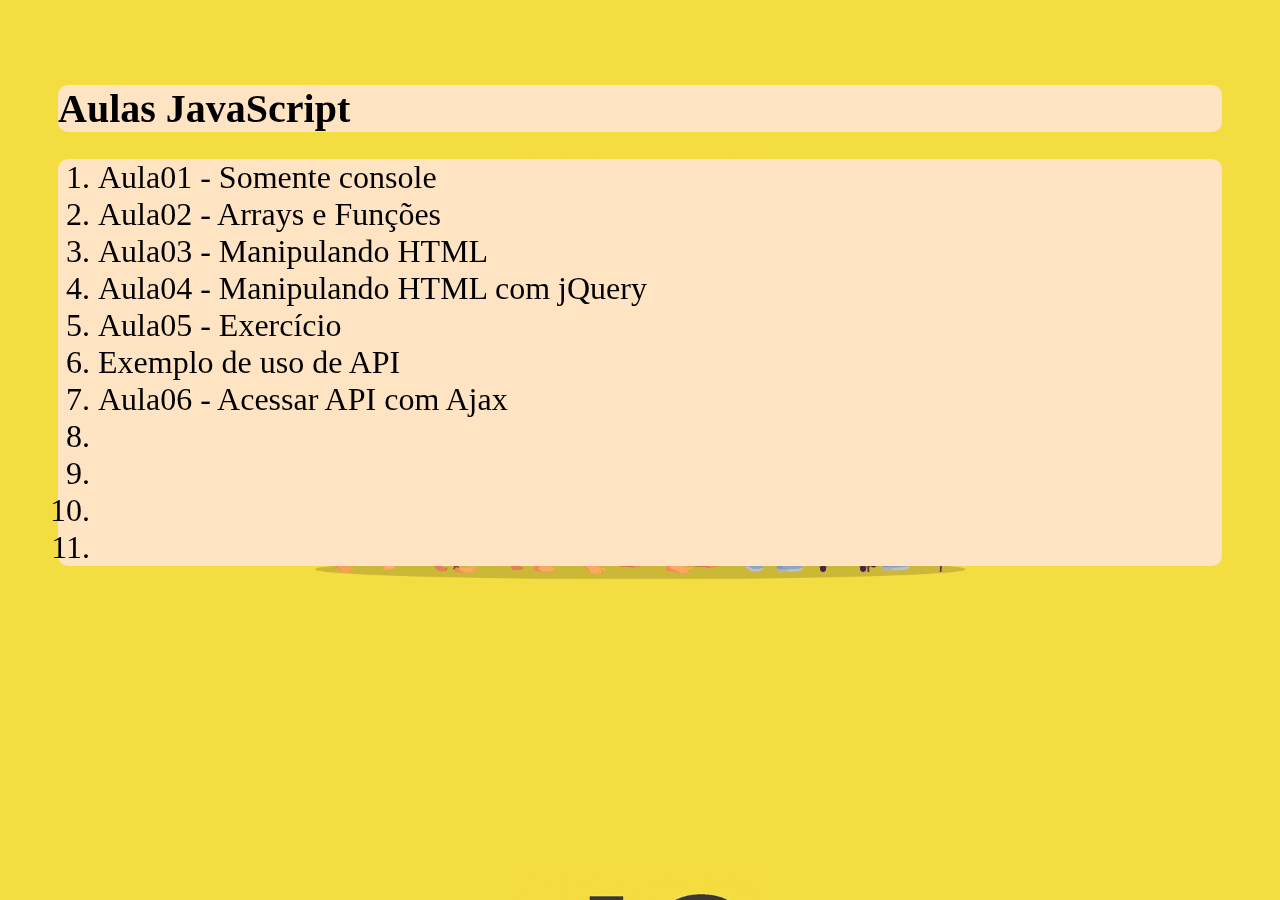
<file: index.html>
<!DOCTYPE html>
<html lang="en">

<head>
    <meta charset="UTF-8">
    <meta http-equiv="X-UA-Compatible" content="IE=edge">
    <meta name="viewport" content="width=device-width, initial-scale=1.0">
    <title>JavaScript</title>
    <link rel="shortcut icon" href="/assets/favicon.png" type="image/x-icon">
    <!-- CSS only -->
    <link href="https://cdn.jsdelivr.net/npm/bootstrap@5.2.0-beta1/dist/css/bootstrap.min.css" rel="stylesheet"
        integrity="sha384-0evHe/X+R7YkIZDRvuzKMRqM+OrBnVFBL6DOitfPri4tjfHxaWutUpFmBp4vmVor" crossorigin="anonymous">
    <link rel="stylesheet" href="css/style.css">
</head>

<body class="container">

<header class="row header-aula">
    <section class="col">
        <div class="card">
            <div class="card-body">
                <h1 class="text-center fw-bolder">Aulas JavaScript</h1>
                
            </div>
        </div>
    </section>
</header> 

    <main class="row">
        <section class="col">
            <div class="card">
                <div class="card-body">
                    <nav>
                        <ol>
                            <li><a href="/aula01/aula01.html">Aula01 - Somente console</a></li>
                            <li><a href="/aula02/aula02.html">Aula02 - Arrays e Funções</a></li>
                            <li><a href="/aula03/aula03.html">Aula03 - Manipulando HTML</a></li>
                            <li><a href="/aula04/aula04.html">Aula04 - Manipulando HTML com jQuery</a></li>
                            <li><a href="/aula05/html/index.html">Aula05 - Exercício</a></li>
                            <li><a href="simples.html">Exemplo de uso de API</a></li>
                            <li><a href="/aula06.html">Aula06 - Acessar API com Ajax</a></li>
                            <li></li>
                            <li></li>
                            <li></li>
                            <li></li>
                        </ol>
                    </nav>
                </div>
            </div>
        </section>
    </main>



    <!-- JavaScript Bundle with Popper -->
    <script src="https://cdn.jsdelivr.net/npm/bootstrap@5.2.0-beta1/dist/js/bootstrap.bundle.min.js"
        integrity="sha384-pprn3073KE6tl6bjs2QrFaJGz5/SUsLqktiwsUTF55Jfv3qYSDhgCecCxMW52nD2"
        crossorigin="anonymous"></script>
</body>

</html>
</file>
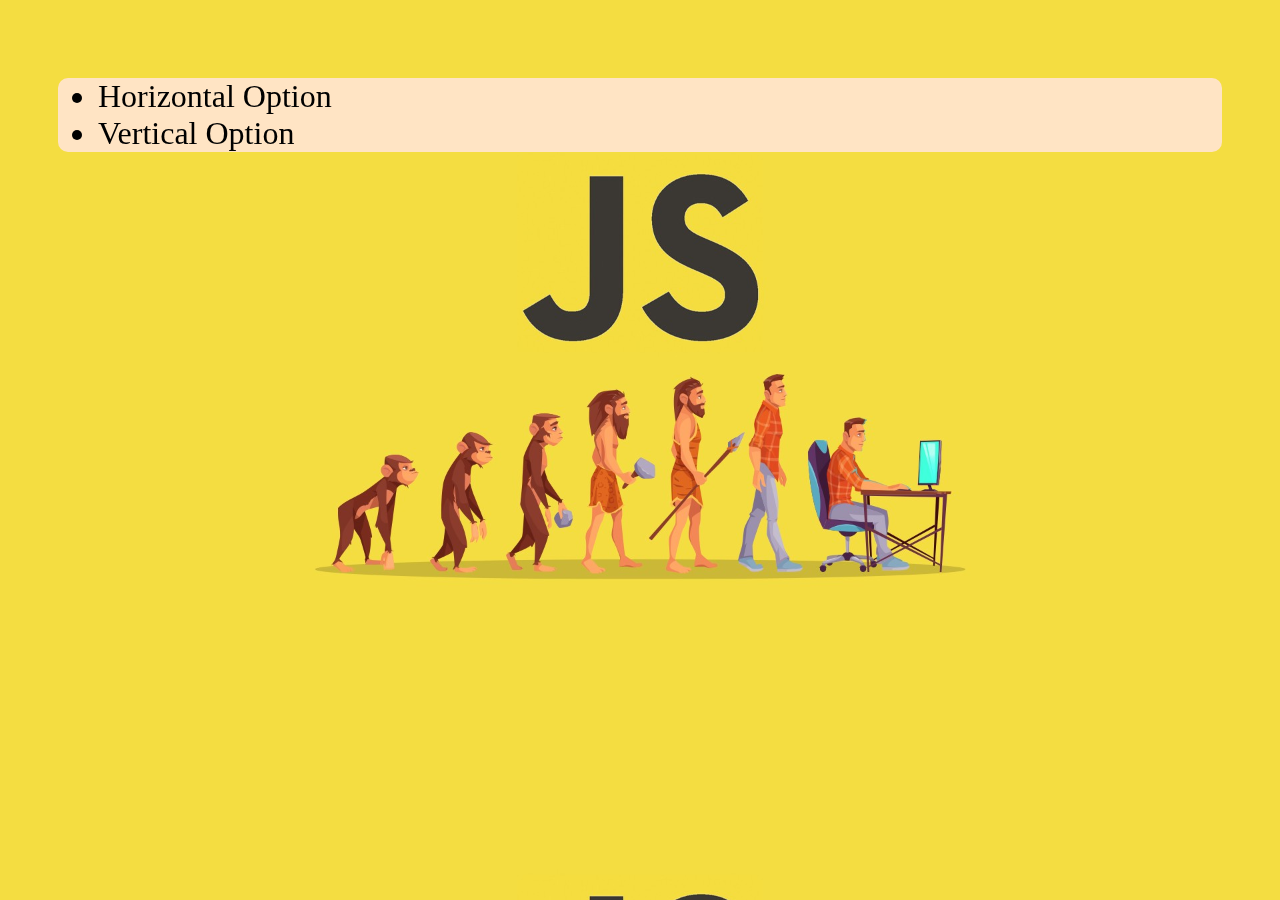
<file: aula05/html/index.html>
<!DOCTYPE html>
<html lang="en">

<head>
    <meta charset="UTF-8">
    <meta http-equiv="X-UA-Compatible" content="IE=edge">
    <meta name="viewport" content="width=device-width, initial-scale=1.0">
    <title>Aula05</title>
    <link href="https://cdn.jsdelivr.net/npm/bootstrap@5.2.0/dist/css/bootstrap.min.css" rel="stylesheet"
        integrity="sha384-gH2yIJqKdNHPEq0n4Mqa/HGKIhSkIHeL5AyhkYV8i59U5AR6csBvApHHNl/vI1Bx" crossorigin="anonymous" />
        <link rel="stylesheet" href="/css/style.css">
</head>

<body>


    <script src="https://cdn.jsdelivr.net/npm/bootstrap@5.2.0/dist/js/bootstrap.bundle.min.js"
        integrity="sha384-A3rJD856KowSb7dwlZdYEkO39Gagi7vIsF0jrRAoQmDKKtQBHUuLZ9AsSv4jD4Xa"
        crossorigin="anonymous"></script>

    <script src="https://code.jquery.com/jquery-3.6.0.min.js"></script>
    <script src="/aula05/js/aula05.js"></script>
</body>

</html>
</file>
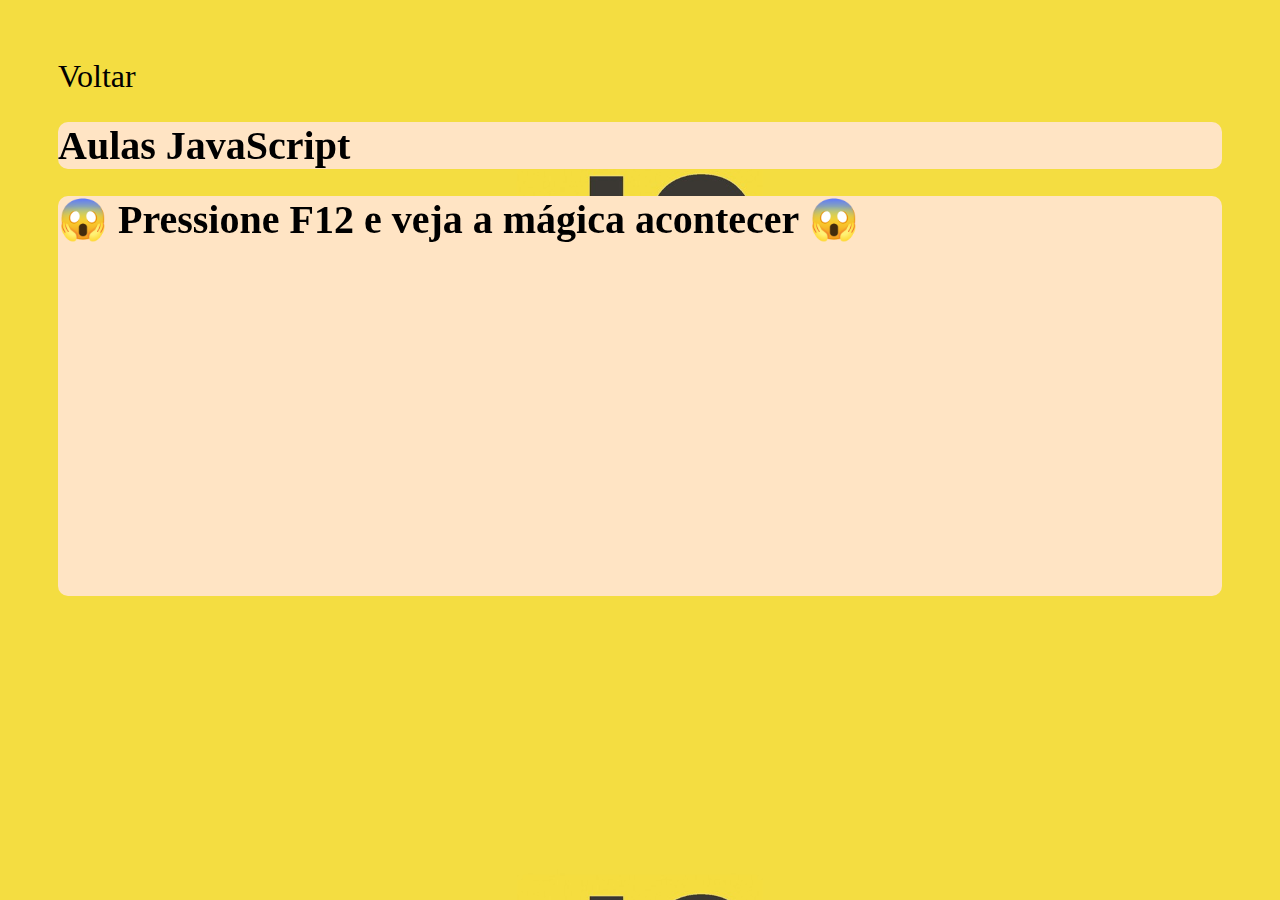
<file: aula01.html>
<!DOCTYPE html>
<html lang="en">

<head>
    <meta charset="UTF-8">
    <meta http-equiv="X-UA-Compatible" content="IE=edge">
    <meta name="viewport" content="width=device-width, initial-scale=1.0">
    <title>Aula01</title>
    <link rel="shortcut icon" href="/assets/favicon.png" type="image/x-icon">
    <!-- CSS only -->
    <link href="https://cdn.jsdelivr.net/npm/bootstrap@5.2.0-beta1/dist/css/bootstrap.min.css" rel="stylesheet"
        integrity="sha384-0evHe/X+R7YkIZDRvuzKMRqM+OrBnVFBL6DOitfPri4tjfHxaWutUpFmBp4vmVor" crossorigin="anonymous">
    <link rel="stylesheet" href="css/style.css">
</head>

<body class="container">
    <a class="btn btn-warning btn-lg" href="index.html" role="button">Voltar</a>

    <header class="row header-aula">
        <section class="col">
            <div class="card">
                <div class="card-body">
                    <div class="row">

                        <h1 class="text-center fw-bolder">Aulas JavaScript</h1>
                    </div>

                </div>
            </div>
        </section>
    </header>

    <main class="row">
        <section class="col">
            <div class="card">
                <div class="card-body">
                    <nav style="height: 400px;">
                        <h1 class="text-center"> &#x1F631; Pressione F12 e veja a mágica acontecer &#x1F631;</h1>
                    </nav>
                </div>
            </div>
        </section>
    </main>

    <script>

        console.log("Hello World 🗺️"); // O console aceita parametros para exibir em log
        console.log("Ariana " + 22); // É possível concatenar textos e variáveis como no java
        console.log("Ariana", 22, "anos"); // O console aceita infinitos parametros, basta separar por virugla

        let nome = "Ariana"; // let cria uma variavel com escopo limitado
        var sobrenome = "Silva" // var cria uma variavel que continua exitindo mesmo depois do escopo

        console.log(nome);
        console.log("Meu nome é: " + nome);
        console.log("Meu nome é ", nome);
        console.log("Meu nome é " + nome + " mas também me chamam de 'Ari'")
        console.log(`Meu nome é ${nome}`);
        console.log("No momento nome é do tipo " + typeof (nome));
        nome = 10;
        console.log("No momento nome é do tipo " + typeof (nome));
        nome = false;
        console.log("No momento nome é do tipo " + typeof (nome));
        nome = "";
        console.log("No momento nome é do tipo " + typeof (nome));

        let idade = 22;
        let altura = 1.59;
        console.log(`A variavel idade é do tipo ${typeof (idade)} e a varaivel altura é do tipo ${typeof (altura)}`);

        // let mensagem = prompt("O que vc está pensando?")
        // console.log("Voce está pensando " + mensagem);
        // console.log("A informação capturada é do tipo " + typeof(mensagem));

        console.log("Os operadores aritméticos são os mesmos do java + , - , * , / , %");
        console.log("Somando " + (1 + 2));
        console.log("Subtraindo " + (5 - 2));
        console.log("Multiplicando " + (1 * 2));
        console.log("Divisão " + (4 / 2));
        console.log("Resto da divisão " + (10 / 3));

        if (idade < 18) {
            console.log("é MENOR idade!");
        } else {
            console.log("É maior de idade");
        }

        // let visitante = prompt("Insira seu nome:");
        // console.log("Bem vindo " +visitante);

        // let age = prompt("Insira sua idade:");
        // console.log("Idade: " +age);

        // let city = prompt("Insira sua cidade:");
        // console.log("Cidade " +city);

        // console.log("A pessoa " + visitante + " tem " + age + " de idade e mora na cidade de " + city);

    </script>
</body>

</html>
</file>
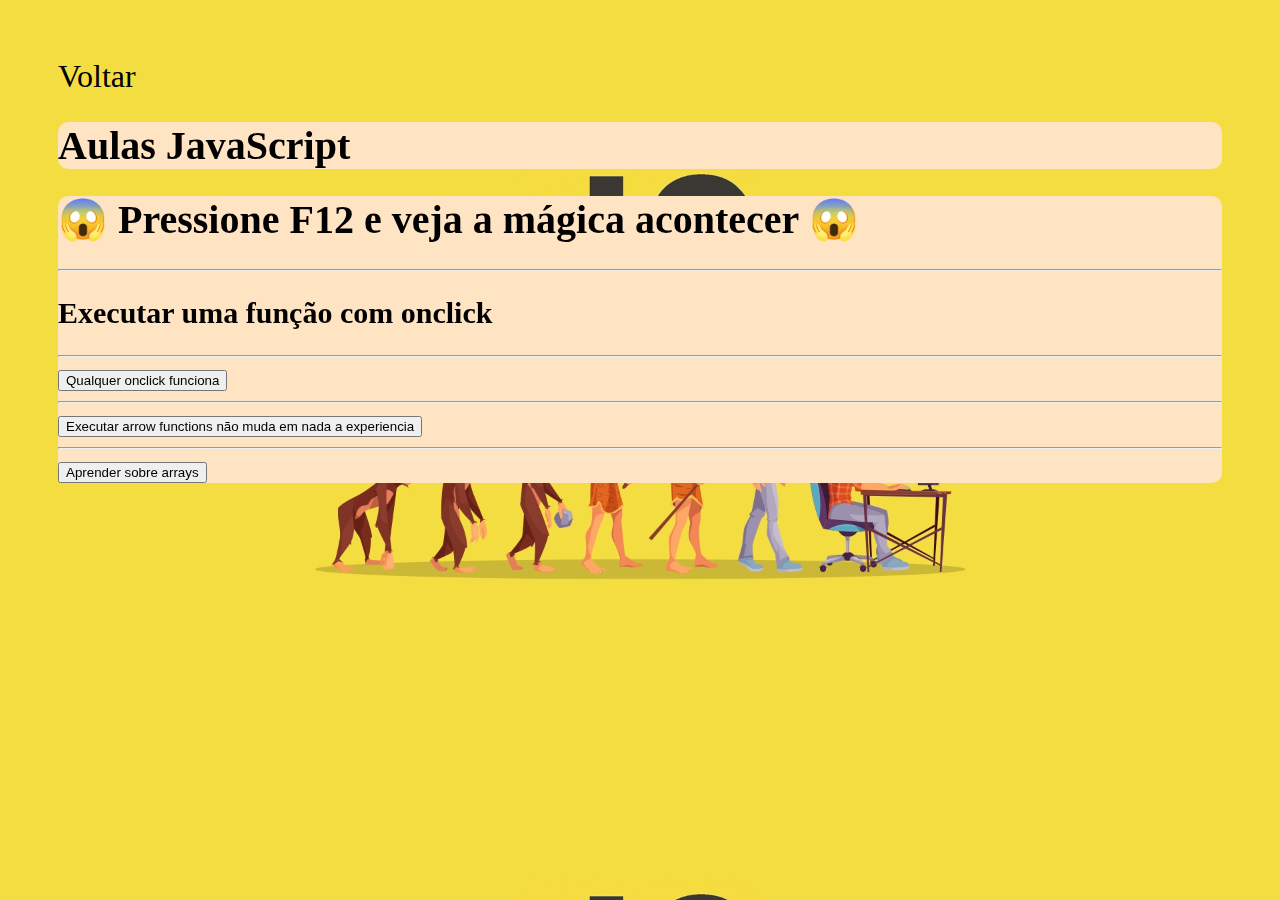
<file: aula02.html>
<!DOCTYPE html>
<html lang="en">

<head>
    <meta charset="UTF-8" />
    <meta http-equiv="X-UA-Compatible" content="IE=edge" />
    <meta name="viewport" content="width=device-width, initial-scale=1.0" />
    <title>Aula02 - Javascript</title>
    <link rel="shortcut icon" href="/assets/favicon.png" type="image/x-icon">
    <!-- CSS only -->
    <link href="https://cdn.jsdelivr.net/npm/bootstrap@5.2.0-beta1/dist/css/bootstrap.min.css" rel="stylesheet"
        integrity="sha384-0evHe/X+R7YkIZDRvuzKMRqM+OrBnVFBL6DOitfPri4tjfHxaWutUpFmBp4vmVor" crossorigin="anonymous">
    <link rel="stylesheet" href="css/style.css">
</head>

<body class="container">
    <a class="btn btn-warning btn-lg" href="index.html" role="button">Voltar</a>

    <header class="row header-aula">
        <section class="col">
            <div class="card">
                <div class="card-body">
                    <div class="row">

                        <h1 class="text-center fw-bolder">Aulas JavaScript</h1>
                    </div>

                </div>
            </div>
        </section>
    </header>

    <main class="row text-center">
        <section class="col">
            <div class="card">
                <div class="card-body">
                    <nav>
                        <h1> &#x1F631; Pressione F12 e veja a mágica acontecer &#x1F631;</h1>
                        <hr />
                        <h2 href="" onclick="teste()">
                            Executar uma função com onclick
                        </h2>
                        <hr />
                        <button class="btn btn-light btn-large" onclick="teste()">
                            Qualquer onclick funciona
                        </button>
                    
                        <hr />
                        <button class="btn btn-light btn-large" onclick="somar(1,2)">
                            Executar arrow functions não muda em nada a experiencia
                        </button>
                    
                        <hr>
                        <button class="btn btn-light" onclick="variaveisArray()">Aprender sobre arrays</button>
                    </nav>
                </div>
            </div>
        </section>
    </main>
    

    <script src="https://cdn.jsdelivr.net/npm/bootstrap@5.2.0-beta1/dist/js/bootstrap.bundle.min.js"
        integrity="sha384-pprn3073KE6tl6bjs2QrFaJGz5/SUsLqktiwsUTF55Jfv3qYSDhgCecCxMW52nD2"
        crossorigin="anonymous"></script>
    <script src="/js/aula02.js"></script>
</body>

</html>
</file>
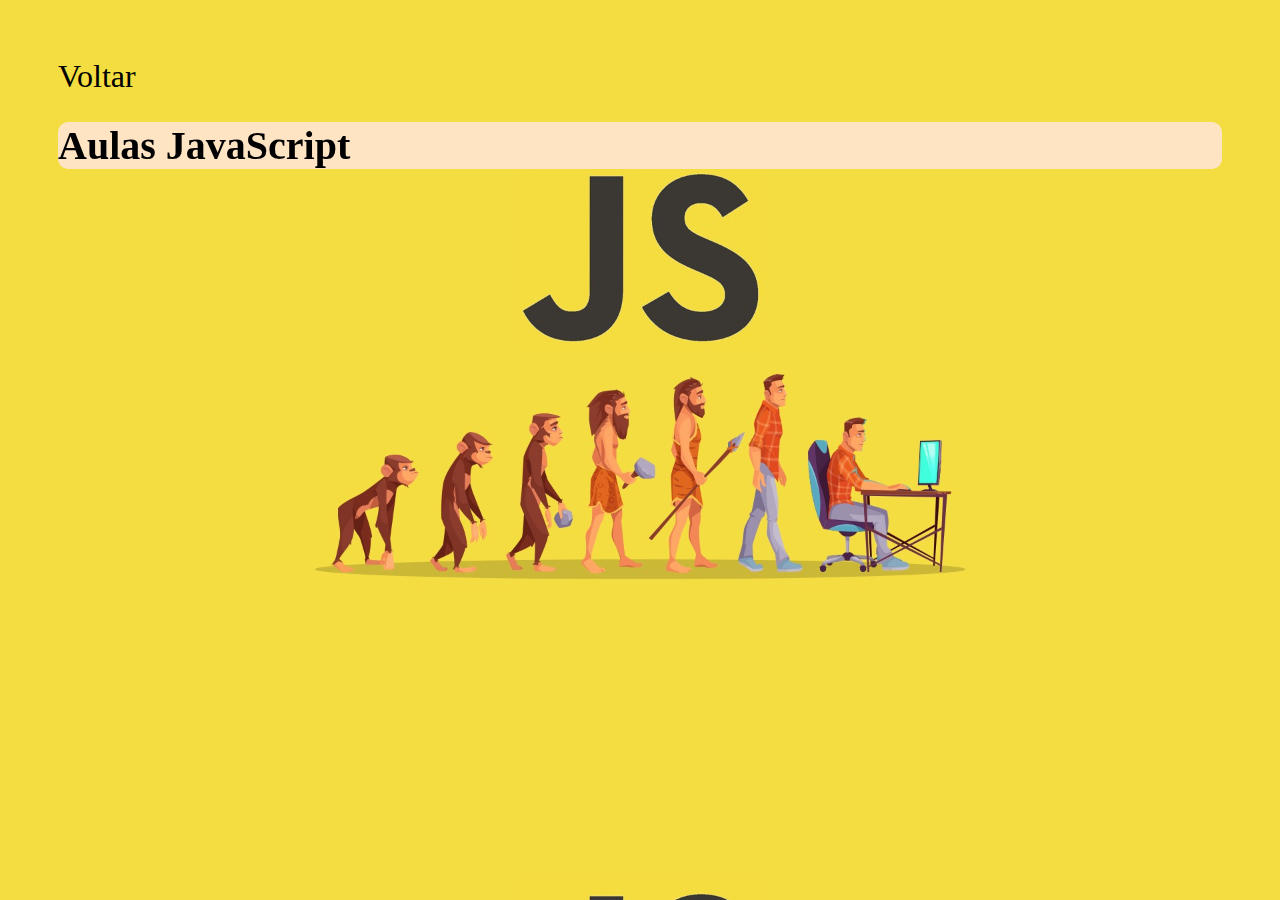
<file: aula06.html>
<!DOCTYPE html>
<html lang="en">

<head>
    <meta charset="UTF-8">
    <meta http-equiv="X-UA-Compatible" content="IE=edge">
    <meta name="viewport" content="width=device-width, initial-scale=1.0">
    <title>Aula 04 - Manipulando HTML com jQuery</title>
    <link href="https://cdn.jsdelivr.net/npm/bootstrap@5.2.0-beta1/dist/css/bootstrap.min.css" rel="stylesheet"
        integrity="sha384-0evHe/X+R7YkIZDRvuzKMRqM+OrBnVFBL6DOitfPri4tjfHxaWutUpFmBp4vmVor" crossorigin="anonymous">
    <link rel="stylesheet" href="/css/style.css">

</head>

<body>
    <a class="btn btn-warning btn-lg" href="/index.html" role="button">Voltar</a>
    <header class="row header-aula">
        <section class="col">
            <div class="card">
                <div class="card-body">
                    <div class="row">

                        <h1 class="text-center fw-bolder">Aulas JavaScript</h1>
                    </div>

                    
                </div>
            </div>
        </section>
    </header>

    <script src="https://cdn.jsdelivr.net/npm/bootstrap@5.2.0-beta1/dist/js/bootstrap.bundle.min.js"
        integrity="sha384-pprn3073KE6tl6bjs2QrFaJGz5/SUsLqktiwsUTF55Jfv3qYSDhgCecCxMW52nD2"
        crossorigin="anonymous"></script>
    <script src="https://code.jquery.com/jquery-3.6.0.min.js"
        integrity="sha256-/xUj+3OJU5yExlq6GSYGSHk7tPXikynS7ogEvDej/m4=" crossorigin="anonymous"></script>
    <script src="/js/simples.js"></script>
</body>

</html>
</file>
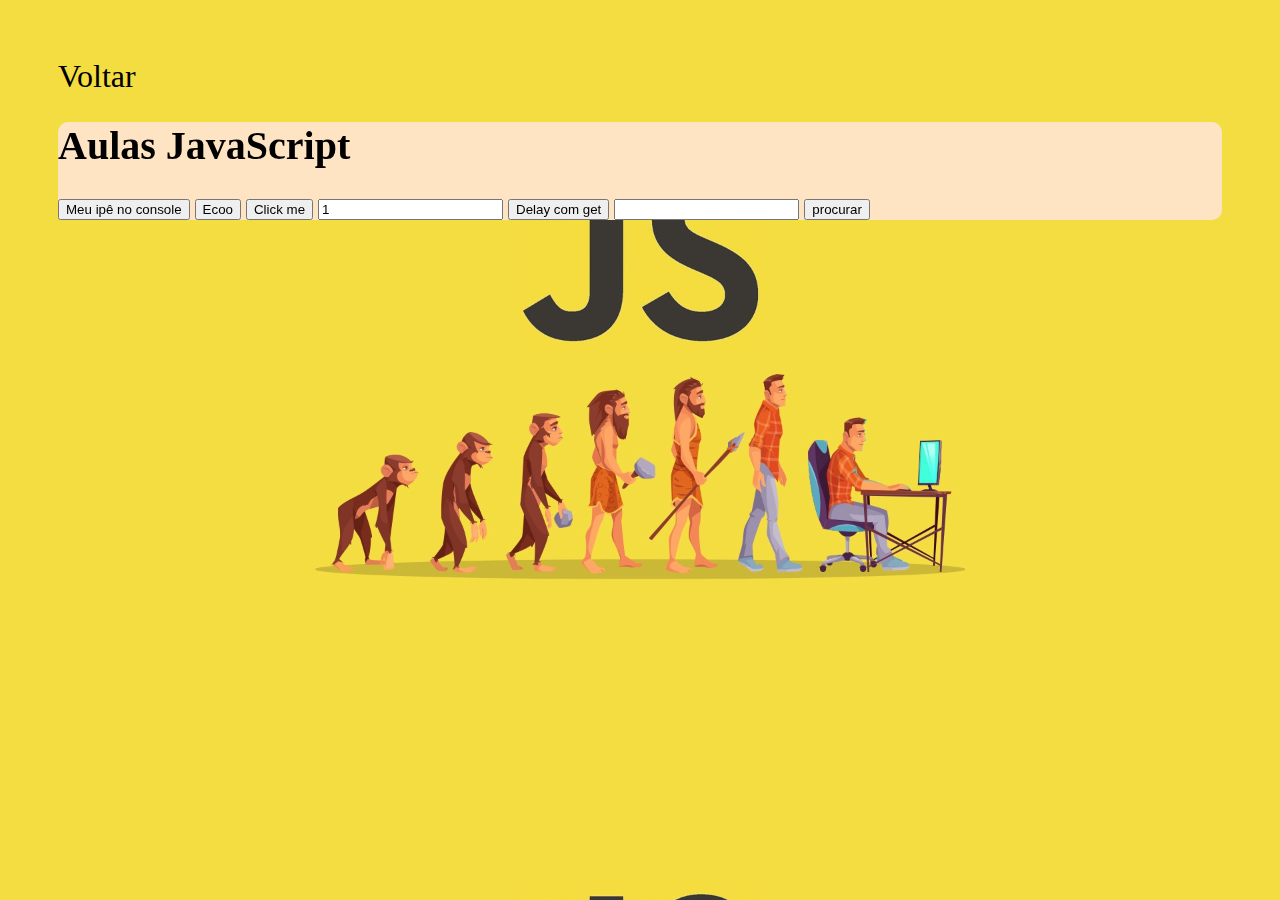
<file: simples.html>
<!DOCTYPE html>
<html lang="en">

<head>
    <meta charset="UTF-8">
    <meta http-equiv="X-UA-Compatible" content="IE=edge">
    <meta name="viewport" content="width=device-width, initial-scale=1.0">
    <title>Aula 04 - Manipulando HTML com jQuery</title>
    <link href="https://cdn.jsdelivr.net/npm/bootstrap@5.2.0-beta1/dist/css/bootstrap.min.css" rel="stylesheet"
        integrity="sha384-0evHe/X+R7YkIZDRvuzKMRqM+OrBnVFBL6DOitfPri4tjfHxaWutUpFmBp4vmVor" crossorigin="anonymous">
    <link rel="stylesheet" href="/css/style.css">

</head>

<body>
    <a class="btn btn-warning btn-lg" href="/index.html" role="button">Voltar</a>
    <header class="row header-aula">
        <section class="col">
            <div class="card">
                <div class="card-body">
                    <div class="row">

                        <h1 class="text-center fw-bolder">Aulas JavaScript</h1>
                    </div>

                    <button id="meu_ip" class="btn btn-success me-2">Meu ipê no console</button>
                    <button id="eco_get" class="btn btn-success me-2">Ecoo</button>

                    <button id="eco_post" class="btn btn-danger me-2">Click me</button>
                    

                    <input type="number"  id="tempo" value="1"> <button id="delay_get" class="btn btn-warning">Delay com get</button>


                    <input type="text" id="pokemon">
                    <button id="busca_pokemon" class="btn btn-outline-info">procurar</button>
                </div>
            </div>
        </section>
    </header>

    <script src="https://cdn.jsdelivr.net/npm/bootstrap@5.2.0-beta1/dist/js/bootstrap.bundle.min.js"
        integrity="sha384-pprn3073KE6tl6bjs2QrFaJGz5/SUsLqktiwsUTF55Jfv3qYSDhgCecCxMW52nD2"
        crossorigin="anonymous"></script>
    <script src="https://code.jquery.com/jquery-3.6.0.min.js"
        integrity="sha256-/xUj+3OJU5yExlq6GSYGSHk7tPXikynS7ogEvDej/m4=" crossorigin="anonymous"></script>
    <script src="/js/simples.js"></script>
</body>

</html>
</file>
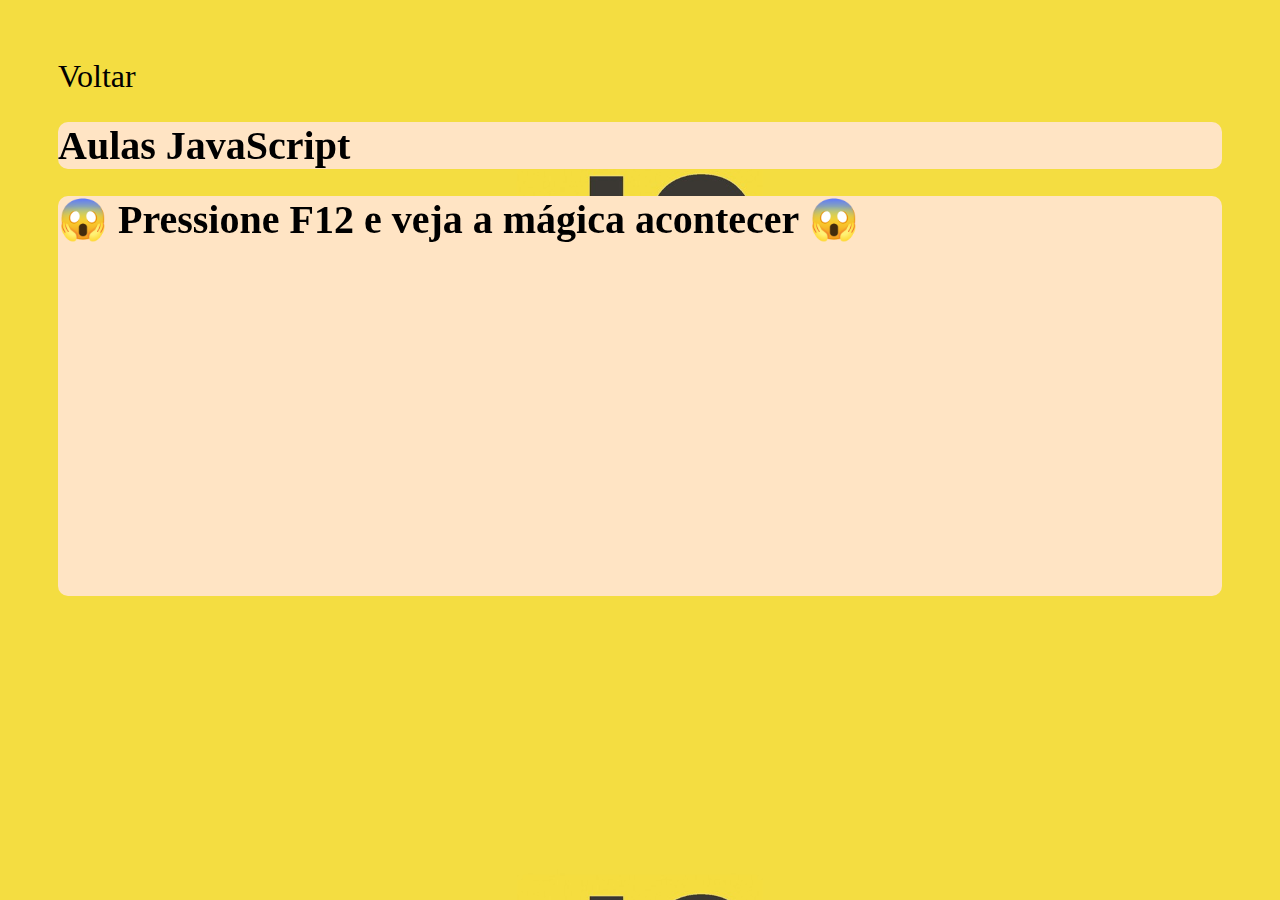
<file: aula01/aula01.html>
<!DOCTYPE html>
<html lang="en">

<head>
    <meta charset="UTF-8">
    <meta http-equiv="X-UA-Compatible" content="IE=edge">
    <meta name="viewport" content="width=device-width, initial-scale=1.0">
    <title>Aula01</title>
    <link rel="shortcut icon" href="/assets/favicon.png" type="image/x-icon">
    <!-- CSS only -->
    <link href="https://cdn.jsdelivr.net/npm/bootstrap@5.2.0-beta1/dist/css/bootstrap.min.css" rel="stylesheet"
        integrity="sha384-0evHe/X+R7YkIZDRvuzKMRqM+OrBnVFBL6DOitfPri4tjfHxaWutUpFmBp4vmVor" crossorigin="anonymous">
    <link rel="stylesheet" href="/css/style.css">
</head>

<body class="container">
    <a class="btn btn-warning btn-lg" href="/index.html" role="button">Voltar</a>

    <header class="row header-aula">
        <section class="col">
            <div class="card">
                <div class="card-body">
                    <div class="row">

                        <h1 class="text-center fw-bolder">Aulas JavaScript</h1>
                    </div>

                </div>
            </div>
        </section>
    </header>

    <main class="row">
        <section class="col">
            <div class="card">
                <div class="card-body">
                    <nav style="height: 400px;">
                        <h1 class="text-center"> &#x1F631; Pressione F12 e veja a mágica acontecer &#x1F631;</h1>
                    </nav>
                </div>
            </div>
        </section>
    </main>

    <script>

        console.log("Hello World 🗺️"); // O console aceita parametros para exibir em log
        console.log("Ariana " + 22); // É possível concatenar textos e variáveis como no java
        console.log("Ariana", 22, "anos"); // O console aceita infinitos parametros, basta separar por virugla

        let nome = "Ariana"; // let cria uma variavel com escopo limitado
        var sobrenome = "Silva" // var cria uma variavel que continua exitindo mesmo depois do escopo

        console.log(nome);
        console.log("Meu nome é: " + nome);
        console.log("Meu nome é ", nome);
        console.log("Meu nome é " + nome + " mas também me chamam de 'Ari'")
        console.log(`Meu nome é ${nome}`);
        console.log("No momento nome é do tipo " + typeof (nome));
        nome = 10;
        console.log("No momento nome é do tipo " + typeof (nome));
        nome = false;
        console.log("No momento nome é do tipo " + typeof (nome));
        nome = "";
        console.log("No momento nome é do tipo " + typeof (nome));

        let idade = 22;
        let altura = 1.59;
        console.log(`A variavel idade é do tipo ${typeof (idade)} e a varaivel altura é do tipo ${typeof (altura)}`);

        // let mensagem = prompt("O que vc está pensando?")
        // console.log("Voce está pensando " + mensagem);
        // console.log("A informação capturada é do tipo " + typeof(mensagem));

        console.log("Os operadores aritméticos são os mesmos do java + , - , * , / , %");
        console.log("Somando " + (1 + 2));
        console.log("Subtraindo " + (5 - 2));
        console.log("Multiplicando " + (1 * 2));
        console.log("Divisão " + (4 / 2));
        console.log("Resto da divisão " + (10 / 3));

        if (idade < 18) {
            console.log("é MENOR idade!");
        } else {
            console.log("É maior de idade");
        }

        // let visitante = prompt("Insira seu nome:");
        // console.log("Bem vindo " +visitante);

        // let age = prompt("Insira sua idade:");
        // console.log("Idade: " +age);

        // let city = prompt("Insira sua cidade:");
        // console.log("Cidade " +city);

        // console.log("A pessoa " + visitante + " tem " + age + " de idade e mora na cidade de " + city);

    </script>
</body>

</html>
</file>
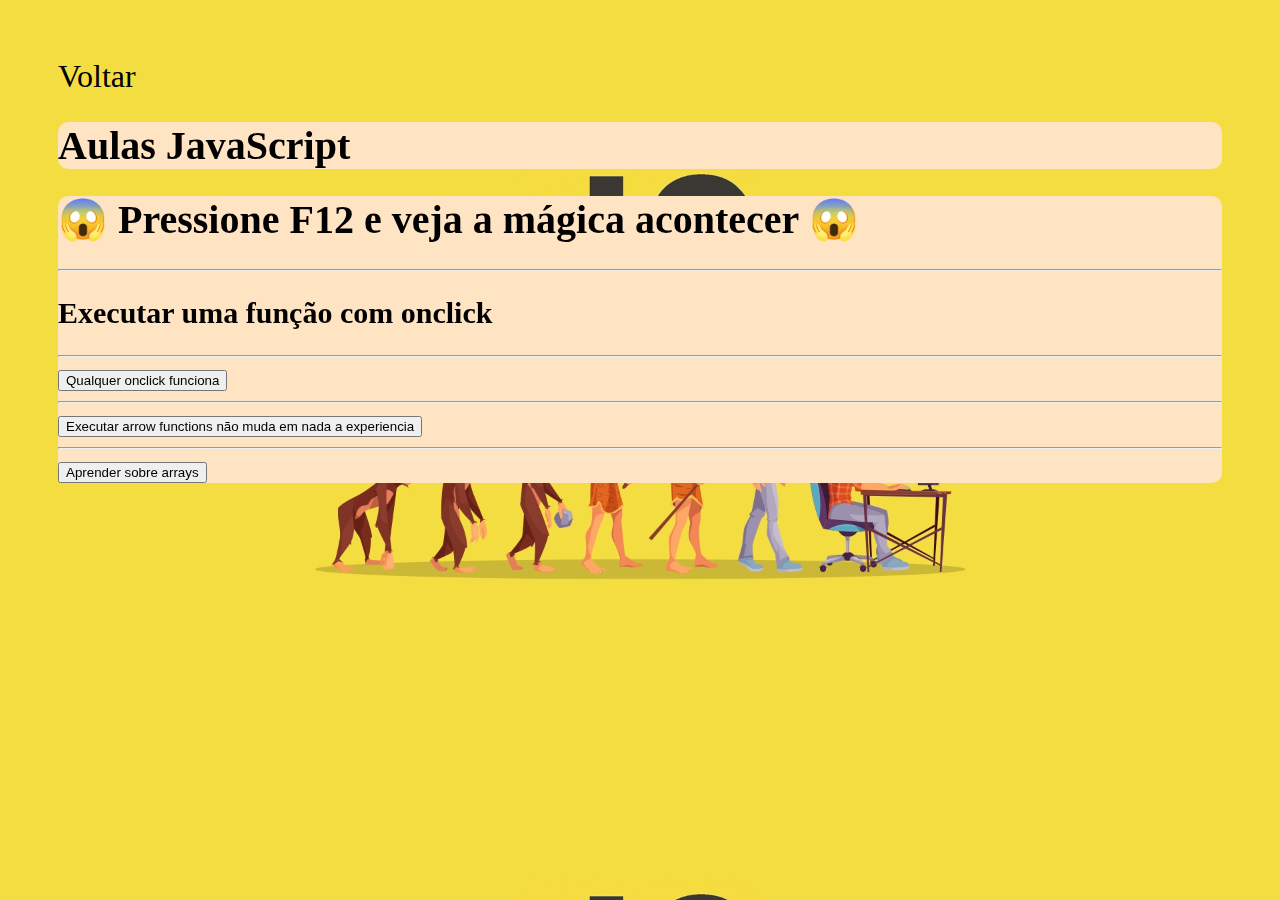
<file: aula02/aula02.html>
<!DOCTYPE html>
<html lang="en">

<head>
    <meta charset="UTF-8" />
    <meta http-equiv="X-UA-Compatible" content="IE=edge" />
    <meta name="viewport" content="width=device-width, initial-scale=1.0" />
    <title>Aula02 - Javascript</title>
    <link rel="shortcut icon" href="/assets/favicon.png" type="image/x-icon">
    <!-- CSS only -->
    <link href="https://cdn.jsdelivr.net/npm/bootstrap@5.2.0-beta1/dist/css/bootstrap.min.css" rel="stylesheet"
        integrity="sha384-0evHe/X+R7YkIZDRvuzKMRqM+OrBnVFBL6DOitfPri4tjfHxaWutUpFmBp4vmVor" crossorigin="anonymous">
    <link rel="stylesheet" href="/css/style.css">
</head>

<body class="container">
    <a class="btn btn-warning btn-lg" href="/index.html" role="button">Voltar</a>

    <header class="row header-aula">
        <section class="col">
            <div class="card">
                <div class="card-body">
                    <div class="row">

                        <h1 class="text-center fw-bolder">Aulas JavaScript</h1>
                    </div>

                </div>
            </div>
        </section>
    </header>

    <main class="row text-center">
        <section class="col">
            <div class="card">
                <div class="card-body">
                    <nav>
                        <h1> &#x1F631; Pressione F12 e veja a mágica acontecer &#x1F631;</h1>
                        <hr />
                        <h2 href="" onclick="teste()">
                            Executar uma função com onclick
                        </h2>
                        <hr />
                        <button class="btn btn-light btn-large" onclick="teste()">
                            Qualquer onclick funciona
                        </button>
                    
                        <hr />
                        <button class="btn btn-light btn-large" onclick="somar(1,2)">
                            Executar arrow functions não muda em nada a experiencia
                        </button>
                    
                        <hr>
                        <button class="btn btn-light" onclick="variaveisArray()">Aprender sobre arrays</button>
                    </nav>
                </div>
            </div>
        </section>
    </main>
    

    <script src="https://cdn.jsdelivr.net/npm/bootstrap@5.2.0-beta1/dist/js/bootstrap.bundle.min.js"
        integrity="sha384-pprn3073KE6tl6bjs2QrFaJGz5/SUsLqktiwsUTF55Jfv3qYSDhgCecCxMW52nD2"
        crossorigin="anonymous"></script>
    <script src="/js/aula02.js"></script>
</body>

</html>
</file>
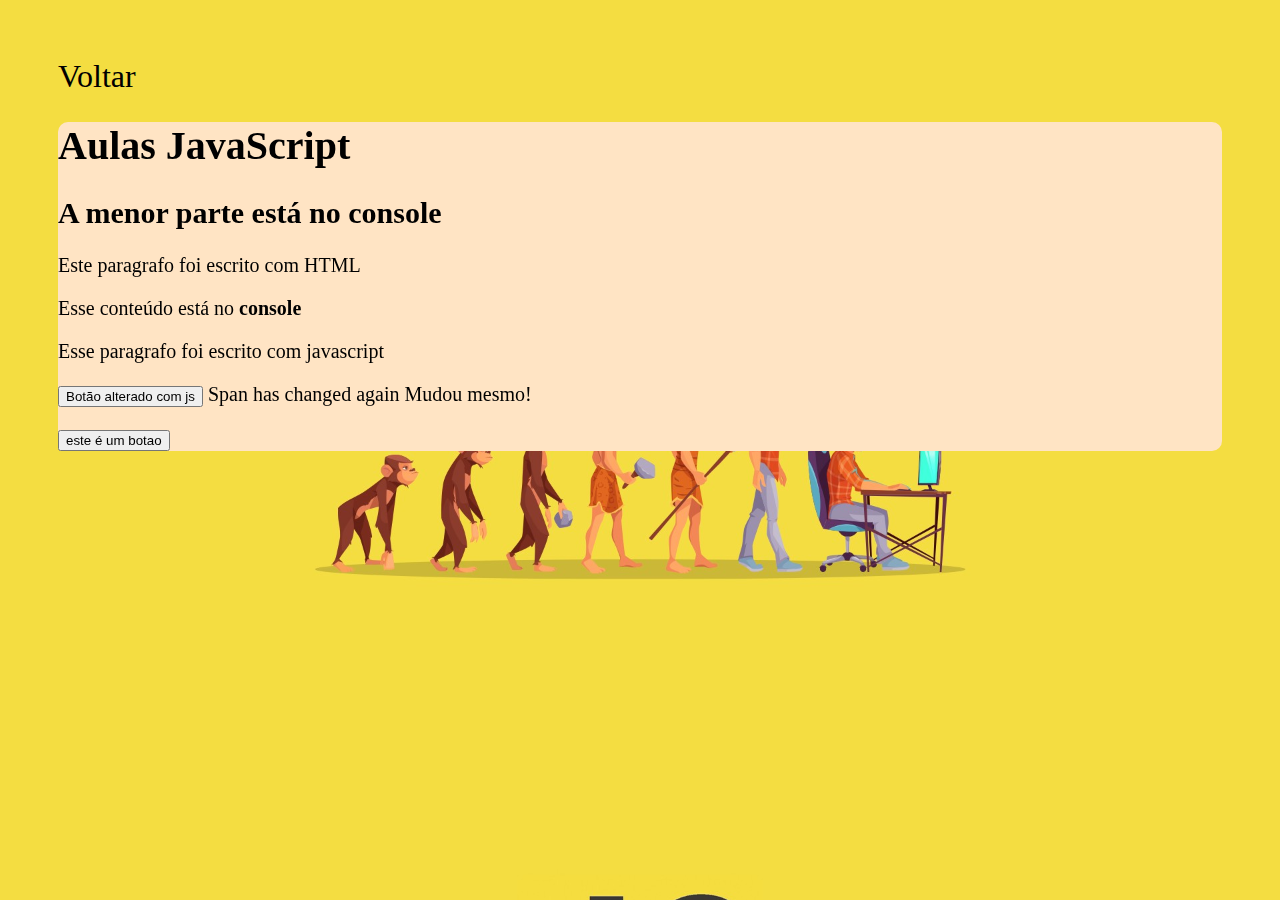
<file: aula03/aula03.html>
<!DOCTYPE html>
<html lang="en">

<head>
    <meta charset="UTF-8">
    <meta http-equiv="X-UA-Compatible" content="IE=edge">
    <meta name="viewport" content="width=device-width, initial-scale=1.0">
    <title>Aula03 - Javascript</title>
    <link href="https://cdn.jsdelivr.net/npm/bootstrap@5.2.0-beta1/dist/css/bootstrap.min.css" rel="stylesheet"
        integrity="sha384-0evHe/X+R7YkIZDRvuzKMRqM+OrBnVFBL6DOitfPri4tjfHxaWutUpFmBp4vmVor" crossorigin="anonymous">
    <link rel="stylesheet" href="/css/style.css">
</head>

<body>
    <a class="btn btn-warning btn-lg" href="/index.html" role="button">Voltar</a>
    <header class="row header-aula">
        <section class="col">
            <div class="card">
                <div class="card-body">
                    <div class="row">

                        <h1 class="text-center fw-bolder">Aulas JavaScript</h1>
                        <h2 class="text-center fw-bolder">A menor parte está no console</h2>
                    </div>
                    <p>Este paragrafo foi escrito com HTML</p>
                    <p id="paragrafo_ler">Esse conteúdo está no <b>console</b></p>
                    <p id="paragrafo_escrever"></p>

                    <button id="ta_aqui" onclick="mudarTexto(prompt('que conteúdo vc quer?'))">Clique</button>
                    <span id="alterar_1">Texto antes</span>
                    <span id="alterar_2">Texto antes</span>

                    <p id="qualquer" title="conteudo" alt="AAAAA">
                    </p>
                    <button onclick="addBtn(prompt('diz ai...'))">este é um botao</button>
                </div>
            </div>
        </section>
    </header>

<script src="https://cdn.jsdelivr.net/npm/bootstrap@5.2.0-beta1/dist/js/bootstrap.bundle.min.js"
        integrity="sha384-pprn3073KE6tl6bjs2QrFaJGz5/SUsLqktiwsUTF55Jfv3qYSDhgCecCxMW52nD2"
        crossorigin="anonymous"></script>
    
    <script src="/js/aula03.js"></script>
</body>

</html>
</file>
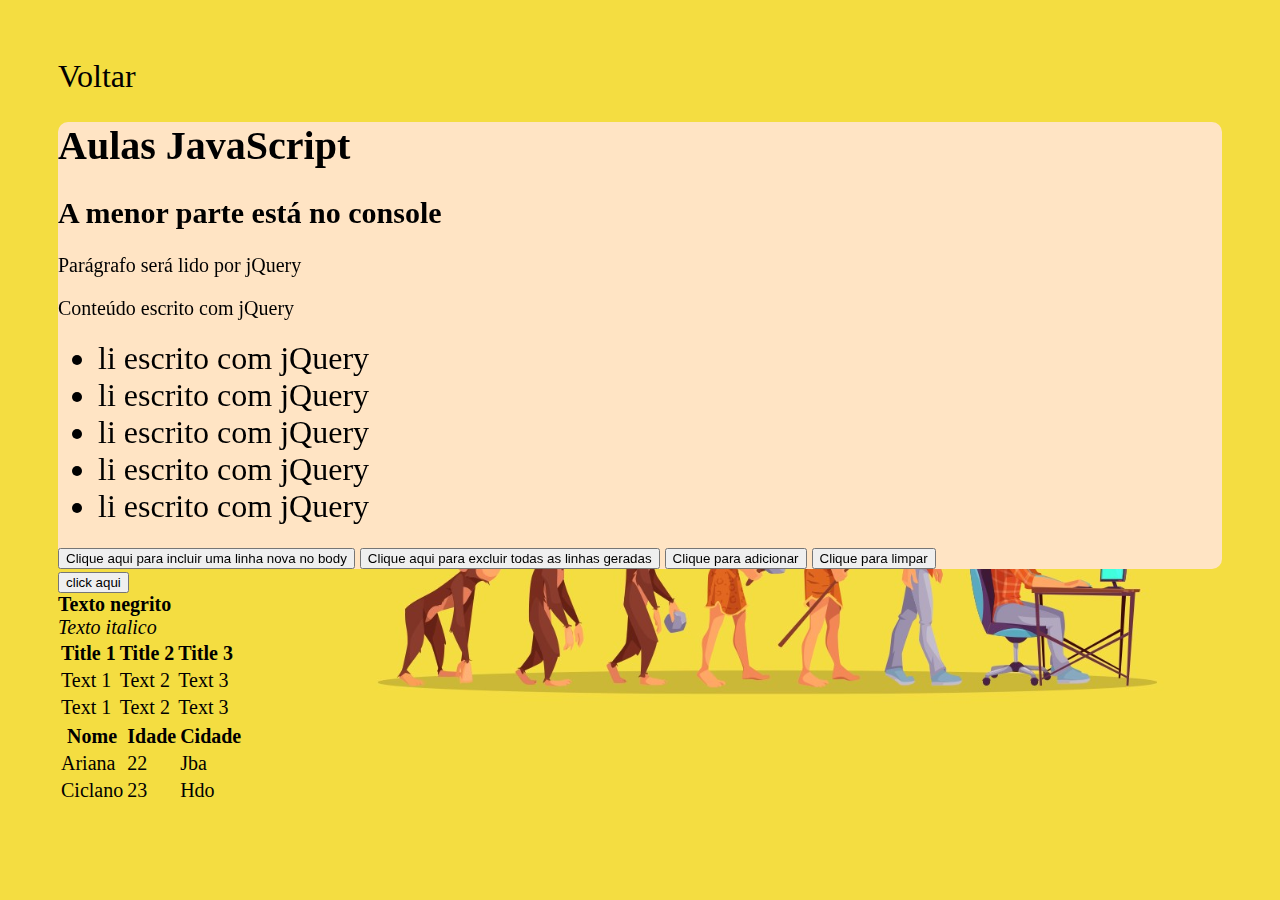
<file: aula04/aula04.html>
<!DOCTYPE html>
<html lang="en">

<head>
    <meta charset="UTF-8">
    <meta http-equiv="X-UA-Compatible" content="IE=edge">
    <meta name="viewport" content="width=device-width, initial-scale=1.0">
    <title>Aula 04 - Manipulando HTML com jQuery</title>
    <link href="https://cdn.jsdelivr.net/npm/bootstrap@5.2.0-beta1/dist/css/bootstrap.min.css" rel="stylesheet"
    integrity="sha384-0evHe/X+R7YkIZDRvuzKMRqM+OrBnVFBL6DOitfPri4tjfHxaWutUpFmBp4vmVor" crossorigin="anonymous">
    <link rel="stylesheet" href="/css/style.css">
    
</head>

<body>
    <a class="btn btn-warning btn-lg" href="/index.html" role="button">Voltar</a>
    <header class="row header-aula">
        <section class="col">
            <div class="card">
                <div class="card-body">
                    <div class="row">

                        <h1 class="text-center fw-bolder">Aulas JavaScript</h1>
                        <h2 class="text-center fw-bolder">A menor parte está no console</h2>
                    </div>
                    <p id="paragrafo_1">Parágrafo será lido por jQuery</p>
                    <p id="paragrafo_2"></p>
                    <ul>
                        <li></li>
                        <li></li>
                        <li></li>
                        <li></li>
                        <li></li>
                    </ul>

                    <button onclick="criarLinha()">Clique aqui para incluir uma linha nova no body</button>
    
                    <button id="excluirLinhas">Clique aqui para excluir todas as linhas geradas</button>
                    
                
                <button id="add" class="btn btn-success">Clique para adicionar</button>
                
                <button id="limpar" class="btn btn-outline-warning">Clique para limpar</button>

                </div>
            </div>
        </section>
    </header>

    <script src="https://cdn.jsdelivr.net/npm/bootstrap@5.2.0-beta1/dist/js/bootstrap.bundle.min.js"
        integrity="sha384-pprn3073KE6tl6bjs2QrFaJGz5/SUsLqktiwsUTF55Jfv3qYSDhgCecCxMW52nD2"
        crossorigin="anonymous"></script>
    <script src="https://code.jquery.com/jquery-3.6.0.min.js"
        integrity="sha256-/xUj+3OJU5yExlq6GSYGSHk7tPXikynS7ogEvDej/m4=" crossorigin="anonymous"></script>
    <script src="/js/aula04.js"></script>
</body>

</html>
</file>
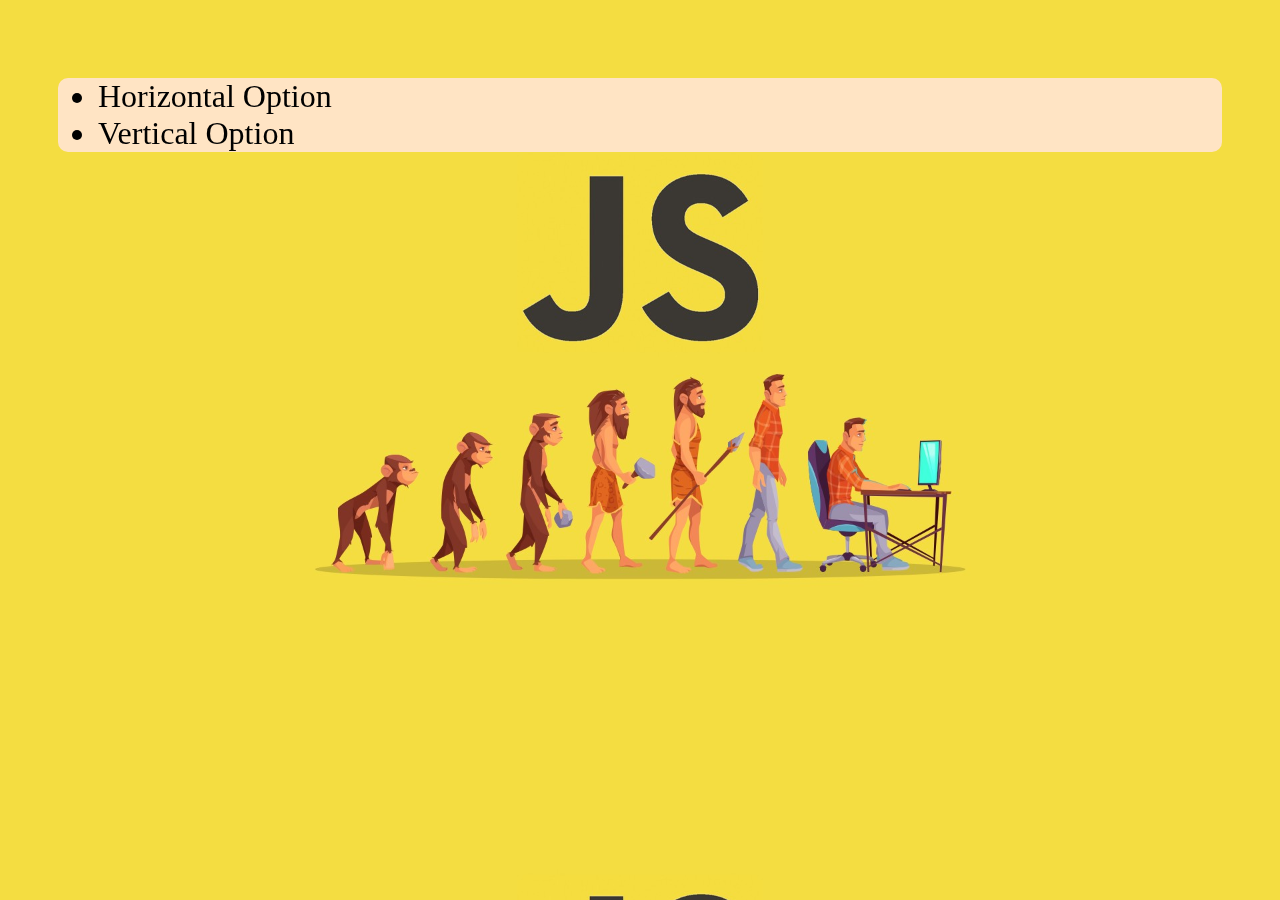
<file: aula05/html/aula05.html>
<!DOCTYPE html>
<html lang="en">
<head>
    <meta charset="UTF-8">
    <meta http-equiv="X-UA-Compatible" content="IE=edge">
    <meta name="viewport" content="width=device-width, initial-scale=1.0">
    <title>Aula05 - Exercício</title>

    <link href="https://cdn.jsdelivr.net/npm/bootstrap@5.2.0-beta1/dist/css/bootstrap.min.css" rel="stylesheet"
    integrity="sha384-0evHe/X+R7YkIZDRvuzKMRqM+OrBnVFBL6DOitfPri4tjfHxaWutUpFmBp4vmVor" crossorigin="anonymous">
    <link rel="stylesheet" href="/css/style.css">
    <style></style>
</head>
<body>
    



    <script src="https://cdn.jsdelivr.net/npm/bootstrap@5.2.0-beta1/dist/js/bootstrap.bundle.min.js"
    integrity="sha384-pprn3073KE6tl6bjs2QrFaJGz5/SUsLqktiwsUTF55Jfv3qYSDhgCecCxMW52nD2"
    crossorigin="anonymous"></script>
<script src="https://code.jquery.com/jquery-3.6.0.min.js"
    integrity="sha256-/xUj+3OJU5yExlq6GSYGSHk7tPXikynS7ogEvDej/m4=" crossorigin="anonymous"></script>
<script src="/aula05/js/aula05.js"></script>
</body>
</html>
</file>
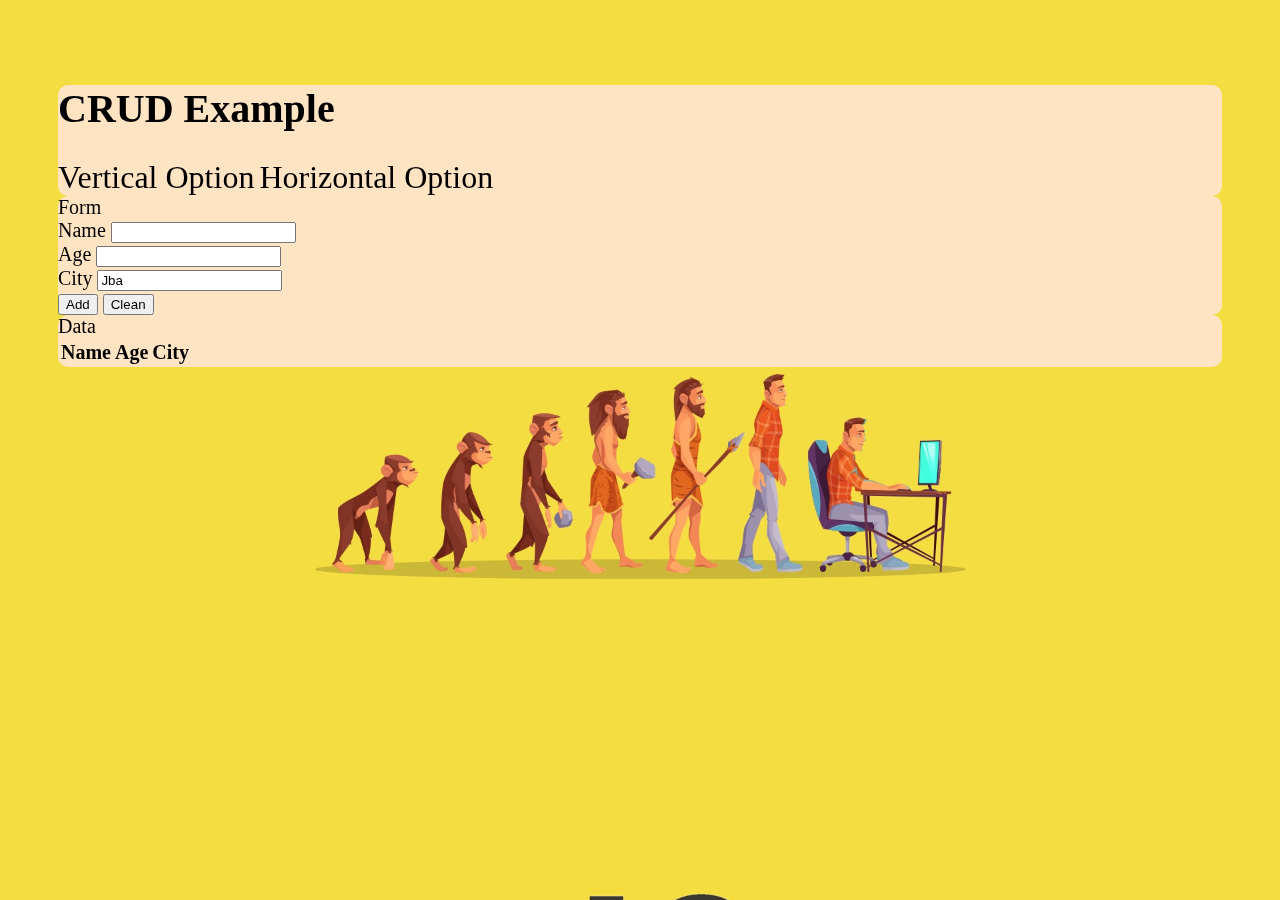
<file: aula05/html/crud.html>
<!DOCTYPE html>
<html lang="en">

<head>
    <meta charset="UTF-8" />
    <meta http-equiv="X-UA-Compatible" content="IE=edge" />
    <meta name="viewport" content="width=device-width, initial-scale=1.0" />
    <title>CRUD</title>
    <link href="https://cdn.jsdelivr.net/npm/bootstrap@5.2.0/dist/css/bootstrap.min.css" rel="stylesheet"
        integrity="sha384-gH2yIJqKdNHPEq0n4Mqa/HGKIhSkIHeL5AyhkYV8i59U5AR6csBvApHHNl/vI1Bx" crossorigin="anonymous" />
        <link rel="stylesheet" href="/css/style.css">
</head>

<body class="container">
    <header class="row mb-4">
        <section class="col">
            <div class="card">
                <div class="card-body text-center">
                    <h1>CRUD Example</h1>
                    <a href="/aula05/html/vertical.html" class="btn btn-outline-primary me-2">Vertical Option</a>
                    <a href="/aula05/html/horizontal.html" class="btn btn-outline-primary me-2">Horizontal Option</a>
                </div>
                <div class="card-footer">
                    <div class="card-body text-center"></div>
                </div>
            </div>
        </section>
    </header>

    <section class="row">
        <aside class="col-3">
            <div class="card">
                <div class="card-header">Form</div>
                <form>
                    <div class="card-body">
                        <label for="name">Name</label>
                        <input type="text" id="name" class="form-control" required />

                        <div class="row">
                            <div class="col-5">
                                <label for="age">Age</label>
                                <input type="number" id="age" class="form-control" />
                            </div>
                            <div class="col">
                                <label for="city">City</label>
                                <input type="text" id="city" class="form-control" value="Jba" readonly />
                            </div>
                        </div>
                    </div>
                    <div class="card-footer">
                        <button type="submit" class="btn btn-outline-success" id="add">
                            Add
                        </button>
                        <button type="submit" class="btn btn-outline-primary" id="update">
                            Update
                        </button>
                        <button type="reset" class="btn btn-outline-danger" id="clean">
                            Clean
                        </button>
                    </div>
                </form>
            </div>
        </aside>
        <main class="col">
            <div class="card">
                <div class="card-header">Data</div>
                <div class="card-body">
                    <table class="table table-bordered table-striped table-hover">
                        <thead>
                            <th>Name</th>
                            <th>Age</th>
                            <th>City</th>
                            <th></th>
                        </thead>
                        <tbody>
                            <tr>
                                <td>Ozzy Osbourne</td>
                                <td>73</td>
                                <td>Birmingham</td>
                                <td>
                                    <button class="btn btn-outline-primary">Edit</button>
                                    <button class="btn btn-outline-danger">Delete</button>
                                </td>
                            </tr>

                            <tr>
                                <td>James Hetfield</td>
                                <td>59</td>
                                <td>Downey</td>
                                <td>
                                    <button class="btn btn-outline-primary">Edit</button>
                                    <button class="btn btn-outline-danger">Delete</button>
                                </td>
                            </tr>
                        </tbody>
                    </table>
                </div>
            </div>
        </main>
    </section>

    <script src="https://cdn.jsdelivr.net/npm/bootstrap@5.2.0/dist/js/bootstrap.bundle.min.js"
        integrity="sha384-A3rJD856KowSb7dwlZdYEkO39Gagi7vIsF0jrRAoQmDKKtQBHUuLZ9AsSv4jD4Xa"
        crossorigin="anonymous"></script>
    <script src="https://code.jquery.com/jquery-3.6.0.min.js"></script>
    <script src="/aula05/js/crud.js"></script>
</body>

</html>
</file>
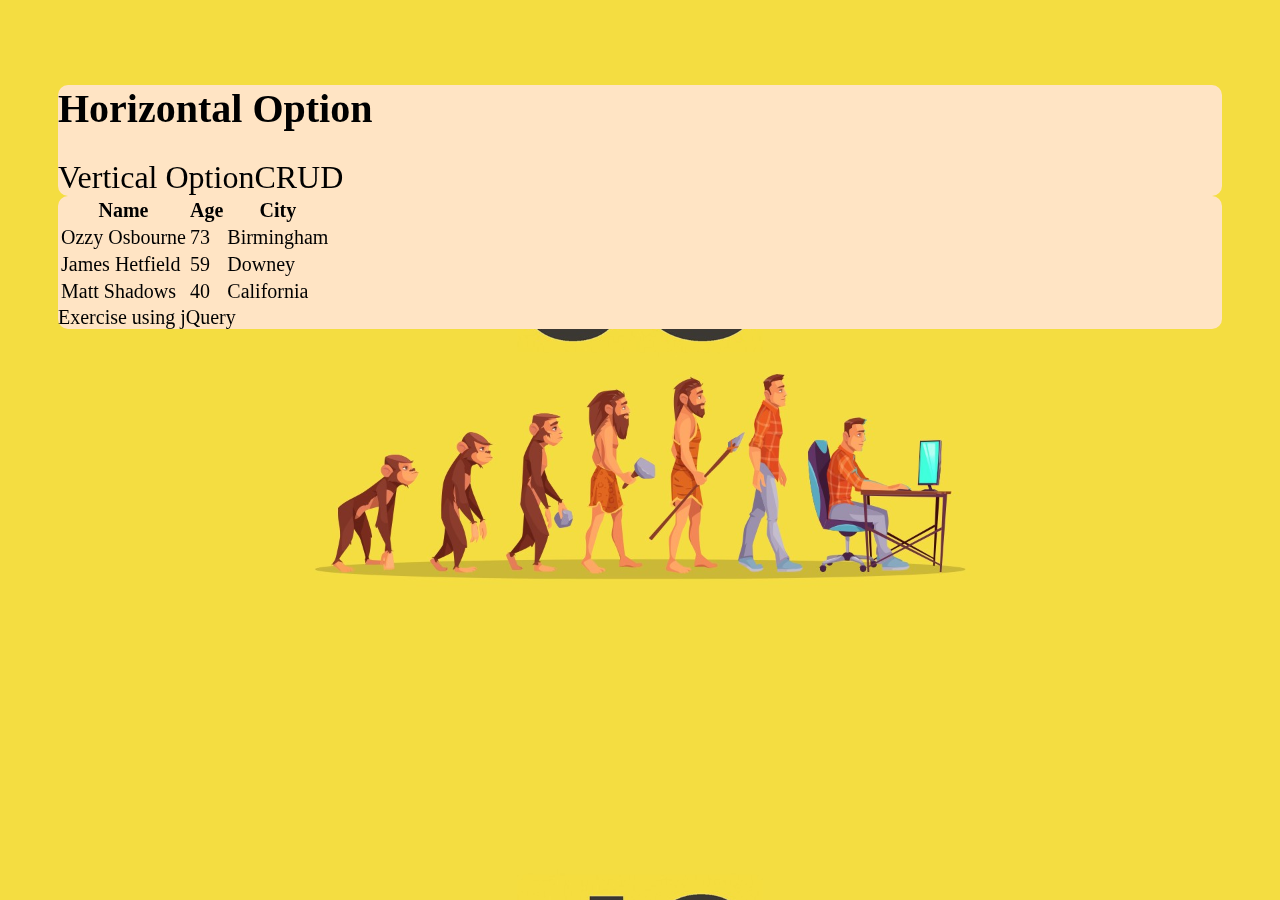
<file: aula05/html/horizontal.html>
<!DOCTYPE html>
<html lang='en'>

<head>
    <meta charset='UTF-8'>
    <meta http-equiv='X-UA-Compatible' content='IE=edge'>
    <meta name='viewport' content='width=device-width, initial-scale=1.0'>
    <title>Horizontal Option</title>
    <link href='https://cdn.jsdelivr.net/npm/bootstrap@5.2.0/dist/css/bootstrap.min.css' rel='stylesheet'
        integrity='sha384-gH2yIJqKdNHPEq0n4Mqa/HGKIhSkIHeL5AyhkYV8i59U5AR6csBvApHHNl/vI1Bx' crossorigin='anonymous'>
    <link rel="stylesheet" href="/css/style.css">
</head>

<body>


    <script src='https://cdn.jsdelivr.net/npm/bootstrap@5.2.0/dist/js/bootstrap.bundle.min.js'
        integrity='sha384-A3rJD856KowSb7dwlZdYEkO39Gagi7vIsF0jrRAoQmDKKtQBHUuLZ9AsSv4jD4Xa'
        crossorigin='anonymous'></script>
    <script src='https://code.jquery.com/jquery-3.6.0.min.js'></script>
    <script src='/aula05/js/horizontal.js'></script>
</body>

</html>
</file>
<file: css/style.css>
html{
    background-image: url(/assets/cover.jpeg);
    background-size: cover;
    font-size: 20px;

    
}

body{
    background-color: transparent;
    padding: 50px;
}

.card{
    border-radius:10px;
    border: none;
    /* background: rgba( 244, 221, 65, 1 ); */
    background-color: bisque;
    
    backdrop-filter: blur( 0px );
    -webkit-backdrop-filter: blur( 0px );
    border-radius: 10px;
}

.card-body li, a{
    font-size: xx-large;
    text-decoration: none !important;
    color: rgb(0, 0, 0);
}

/* .card-body a:hover{
    font-size: xx-large;
    text-decoration: none !important;
    color: red;
} */
</file>
